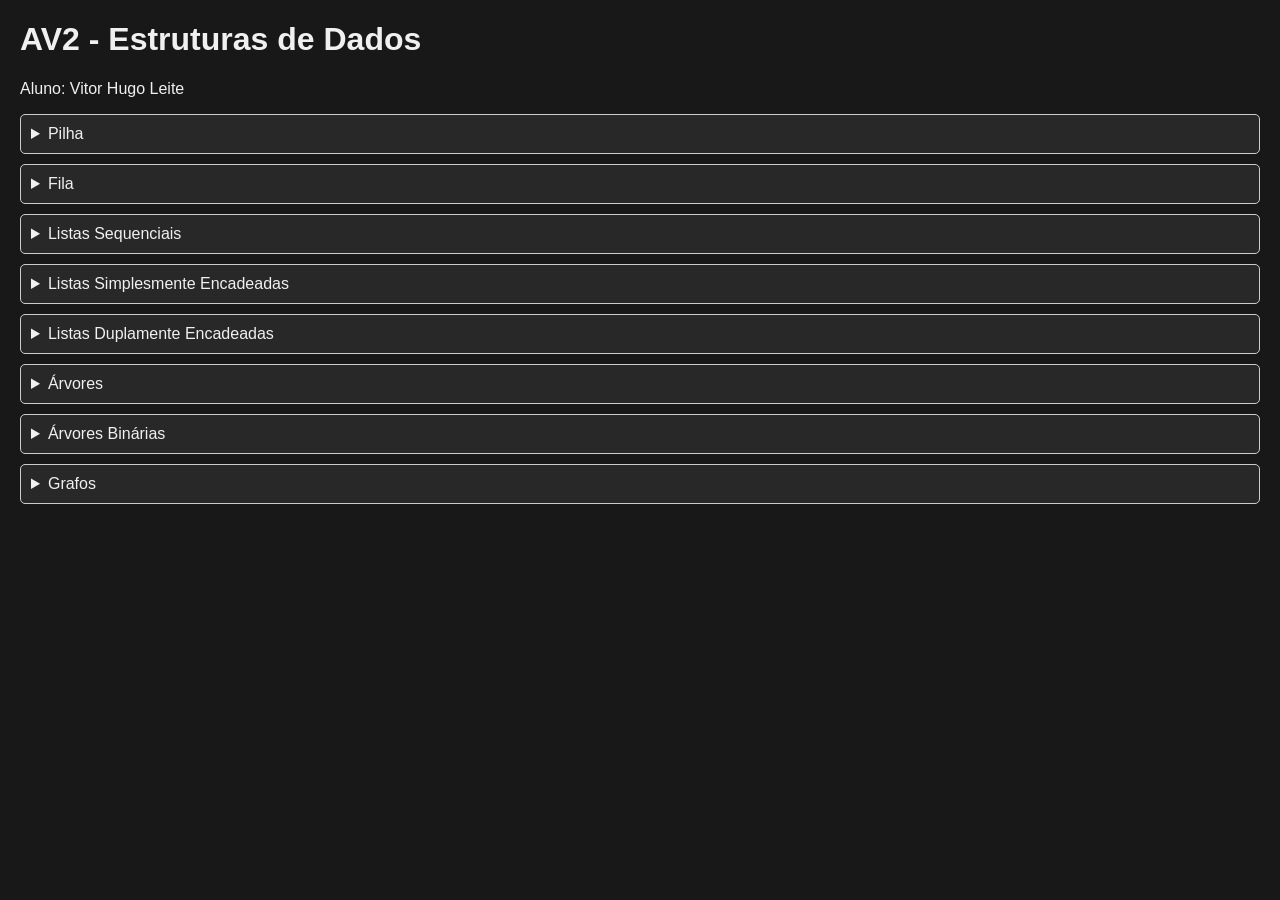
<file: project/index.html>
<!DOCTYPE html>
<html lang="pt-br">
<head>
    <meta charset="UTF-8">
    <meta name="viewport" content="width=device-width, initial-scale=1.0">
    <title>AV2 - Estruturas de Dados</title>

    <script type="text/javascript" src="scripts/utils.js"></script>
    <script type="text/javascript" src="scripts/pilha.js"></script>
    <script type="text/javascript" src="scripts/fila.js"></script>
    <script type="text/javascript" src="scripts/listas_sequenciais.js"></script>
    <link rel="stylesheet" href="css/main.css">

</head>
<body>
    
    <h1>AV2 - Estruturas de Dados</h1>
    <p>Aluno: Vitor Hugo Leite</p>  

    <details id="pilha-section">
        <summary>Pilha</summary>
        <p>Conteúdo relacionado à estrutura de dados Pilha.</p>
        <div id="content-pilha" class="content-text"></div>
    </details>

    <details id="fila-section">
        <summary>Fila</summary>
        <p>Conteúdo relacionado à estrutura de dados Fila.</p>
        <div id="content-fila" class="content-text"></div>
    </details>

    <details id="listas-sequenciais-section">
        <summary>Listas Sequenciais</summary>
        <p>Conteúdo relacionado à estrutura de dados Listas Sequenciais.</p>
        <div id="content-listas-sequenciais" class="content-text"></div>
    </details>

    <details id="listas-simplesmente-encadeadas-section">
        <summary>Listas Simplesmente Encadeadas</summary>
        <p>Conteúdo relacionado à estrutura de dados Listas simplesmente encadeadas.</p>
        <div id="content-listas-simplesmente-encadeadas" class="content-text"></div>
    </details>

    <details id="listas-duplamente-encadeadas-section">
        <summary>Listas Duplamente Encadeadas</summary>
        <p>Conteúdo relacionado à estrutura de dados Listas duplamente encadeadas.</p>
        <div id="content-listas-duplamente-encadeadas" class="content-text"></div>
    </details>

    <details id="árvores-section">
        <summary>Árvores</summary>
        <p>Conteúdo relacionado à estrutura de dados árvores.</p>
        <div id="content-árvores" class="content-text"></div>
    </details>

    <details id="árvores-binárias-section">
        <summary>Árvores Binárias</summary>
        <p>Conteúdo relacionado à estrutura de dados árvores binárias.</p>
        <div id="content-árvores-binárias" class="content-text"></div>
    </details>

    <details id="grafos-section">
        <summary>Grafos</summary>
        <p>Conteúdo relacionado à estrutura de dados grafos.</p>
        <div id="content-grafos" class="content-text"></div>
    </details>

</body>

    <script>
        window.onload = () => {
            mainpilha();
            mainfila();
            mainListaSequencial();
        };
    </script>

</html>
</file>
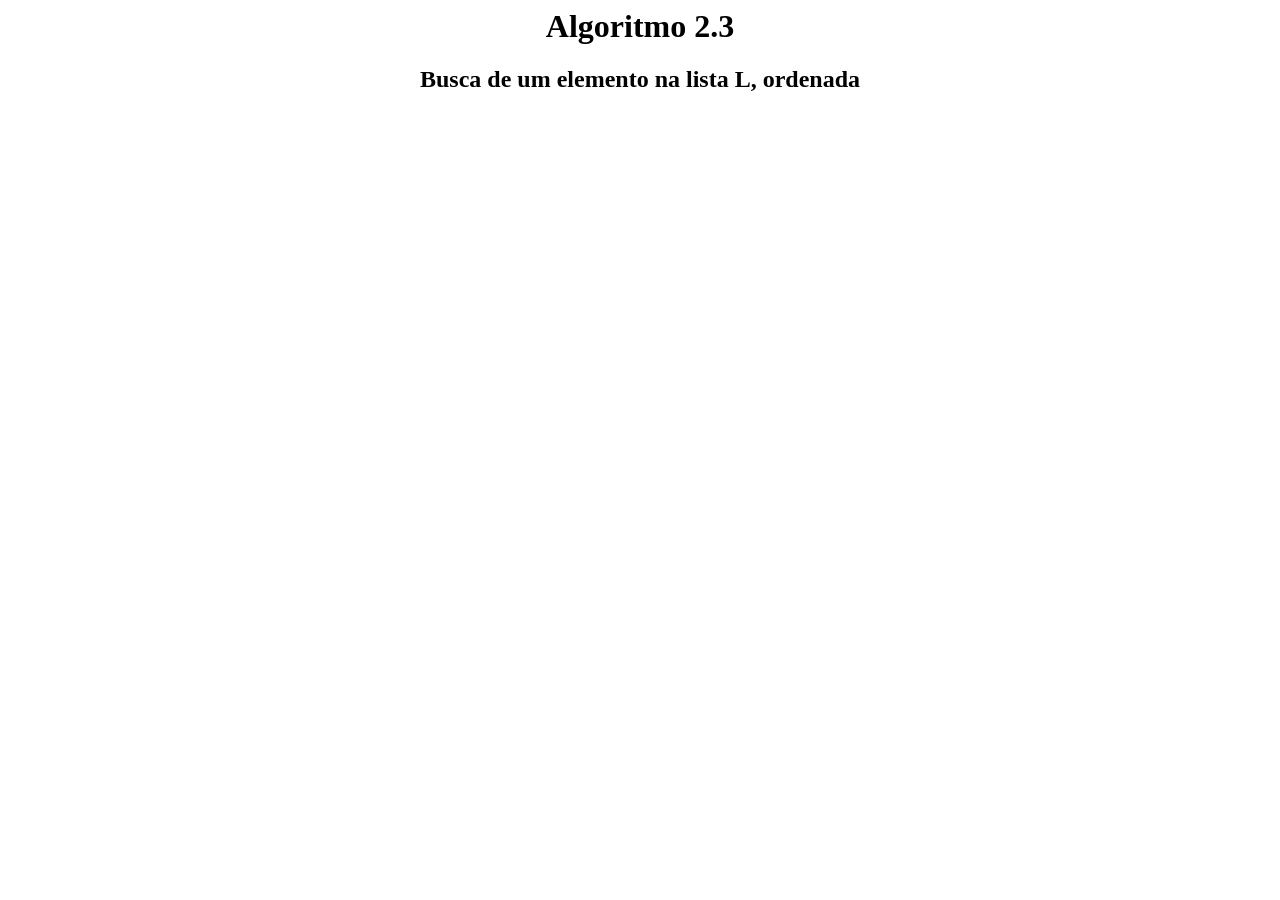
<file: example/algoritmo_2_3 casa.html>
<html>
	<head>
		<title>Algoritmo 2.3</title>
	</head>
	<body>
		<h1 align="center">Algoritmo 2.3</h1>
        <h2 align="center">Busca de um elemento na lista L, ordenada</h2>
		<script>

		</script>
	</body>
</html>
</file>
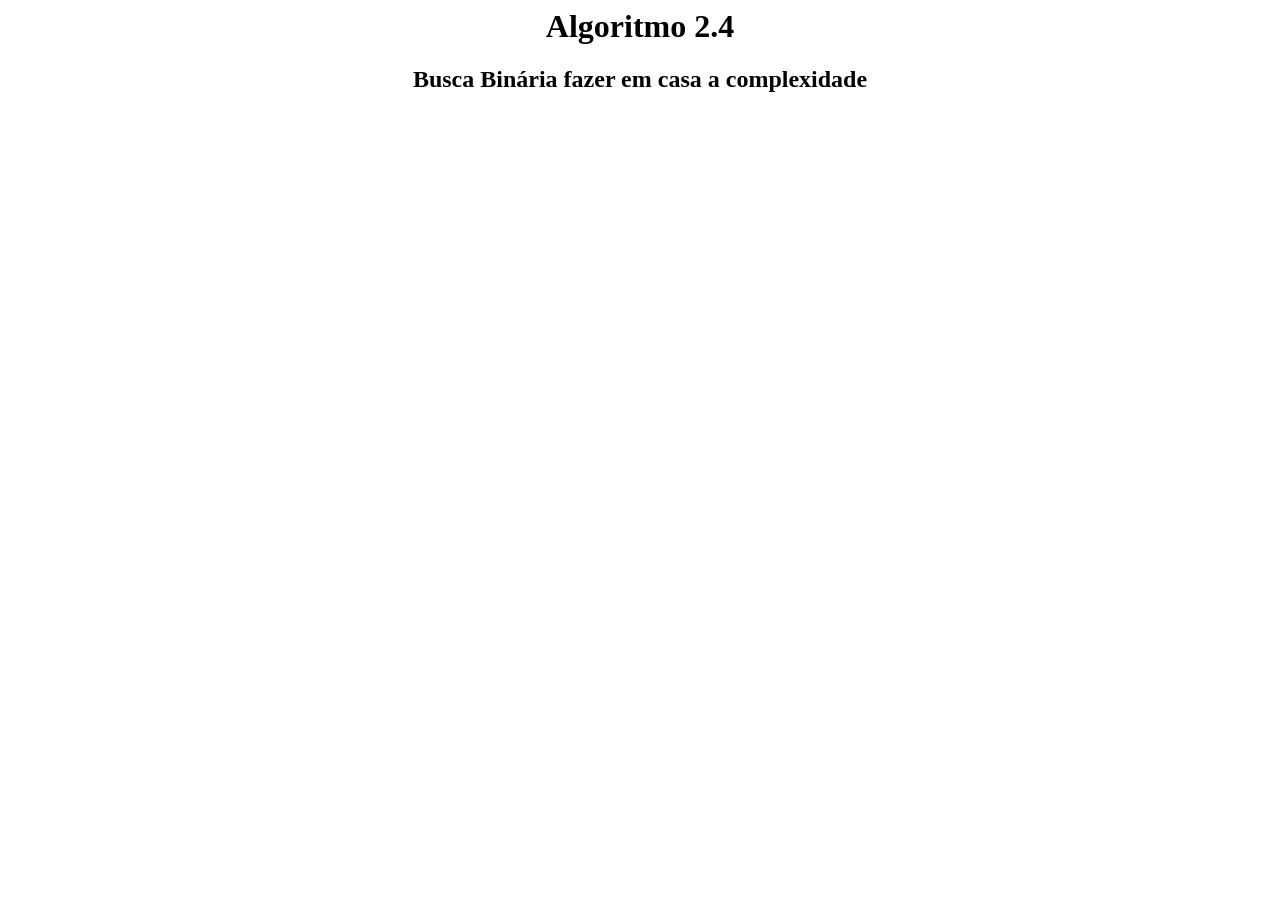
<file: example/algoritmo_2_4 casa.html>
<html>
	<head>
		<title>Algoritmo 2.4</title>
	</head>
	<body>
		<h1 align="center">Algoritmo 2.4</h1>
        <h2 align="center">Busca Binária fazer em casa a complexidade</h2>
		<script>

		</script>
	</body>
</html>
</file>
<file: project/css/main.css>
body {
    font-family: Arial, sans-serif;
    margin: 20px;
    background-color: #181818;
    color: #f0f0f0;
}

details {
    margin: 10px 0;
    padding: 10px;
    border: 1px solid #ccc;
    background-color: #282828;
    border-radius: 5px;
}

.content-text {
    margin-top: 10px;
    padding: 10px;
    background-color: #383838;
    border-radius: 5px;
    border: 2px solid #444;
}
</file>
